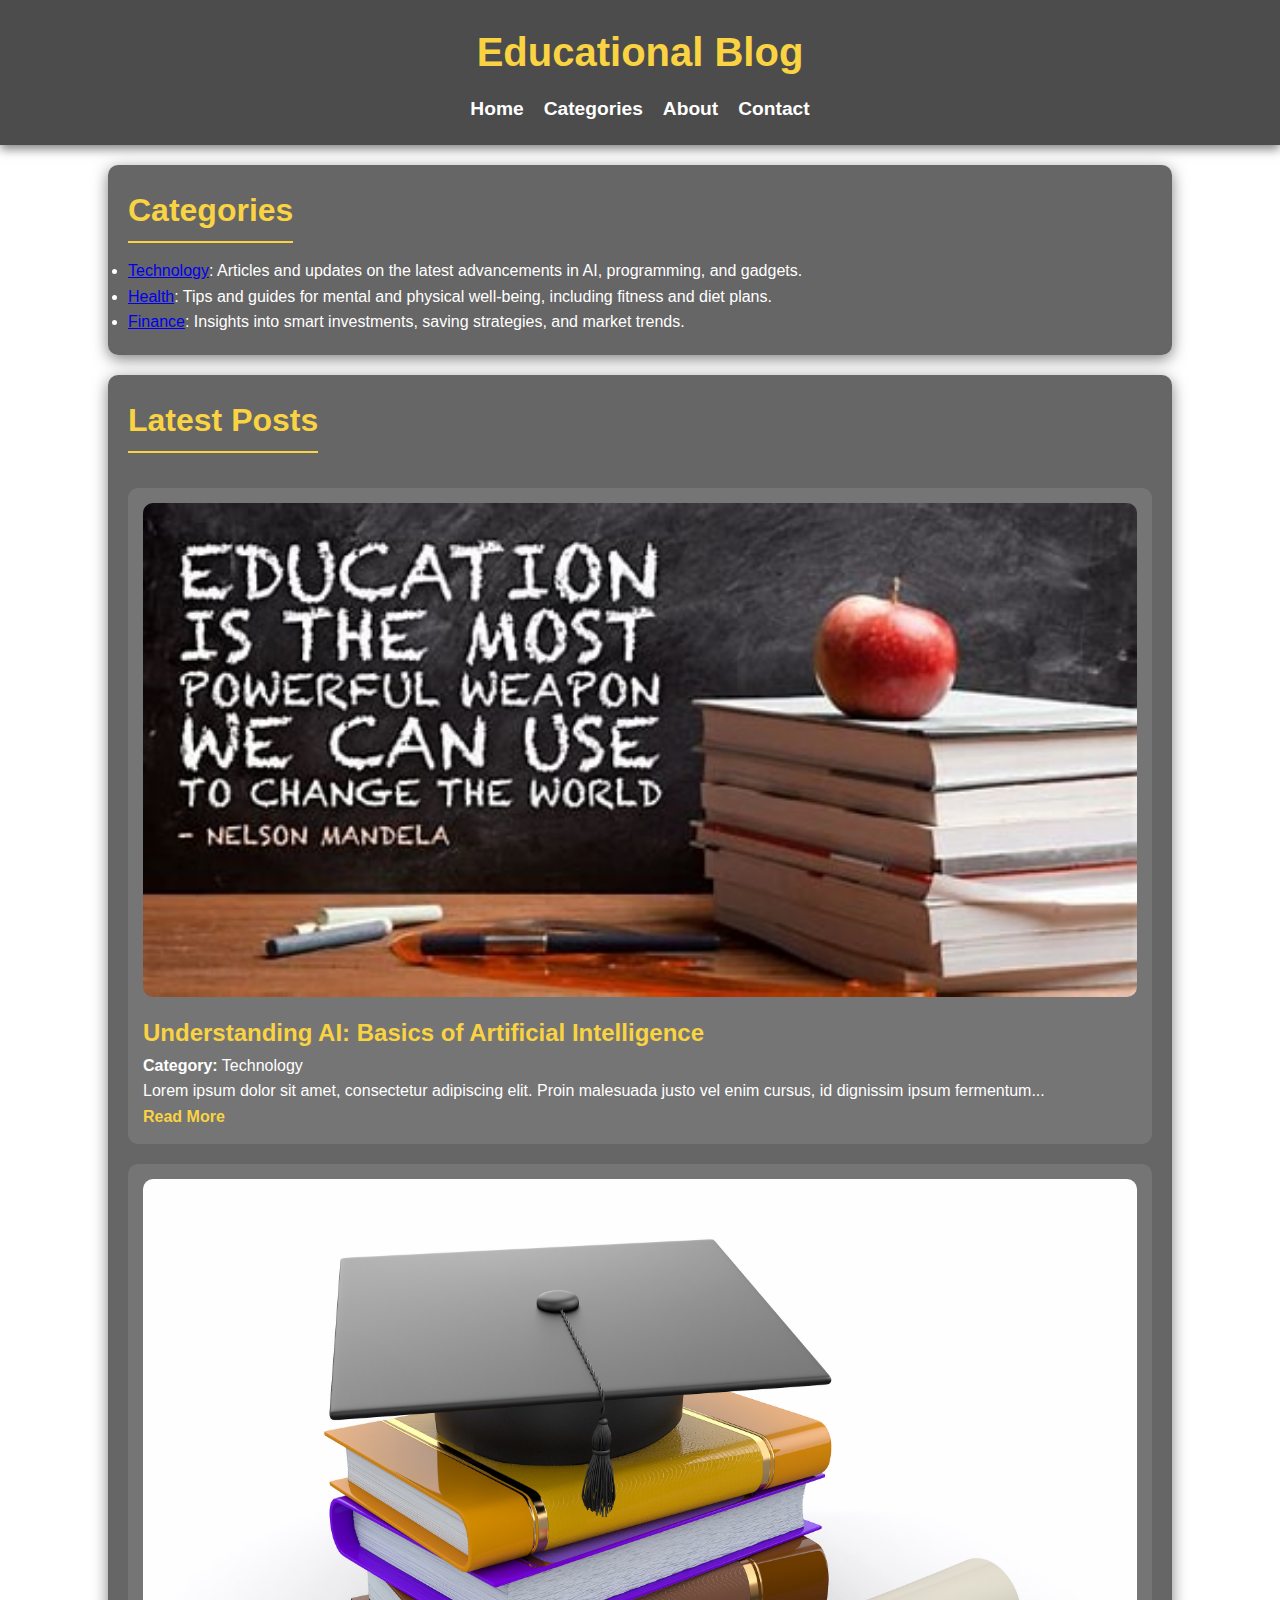
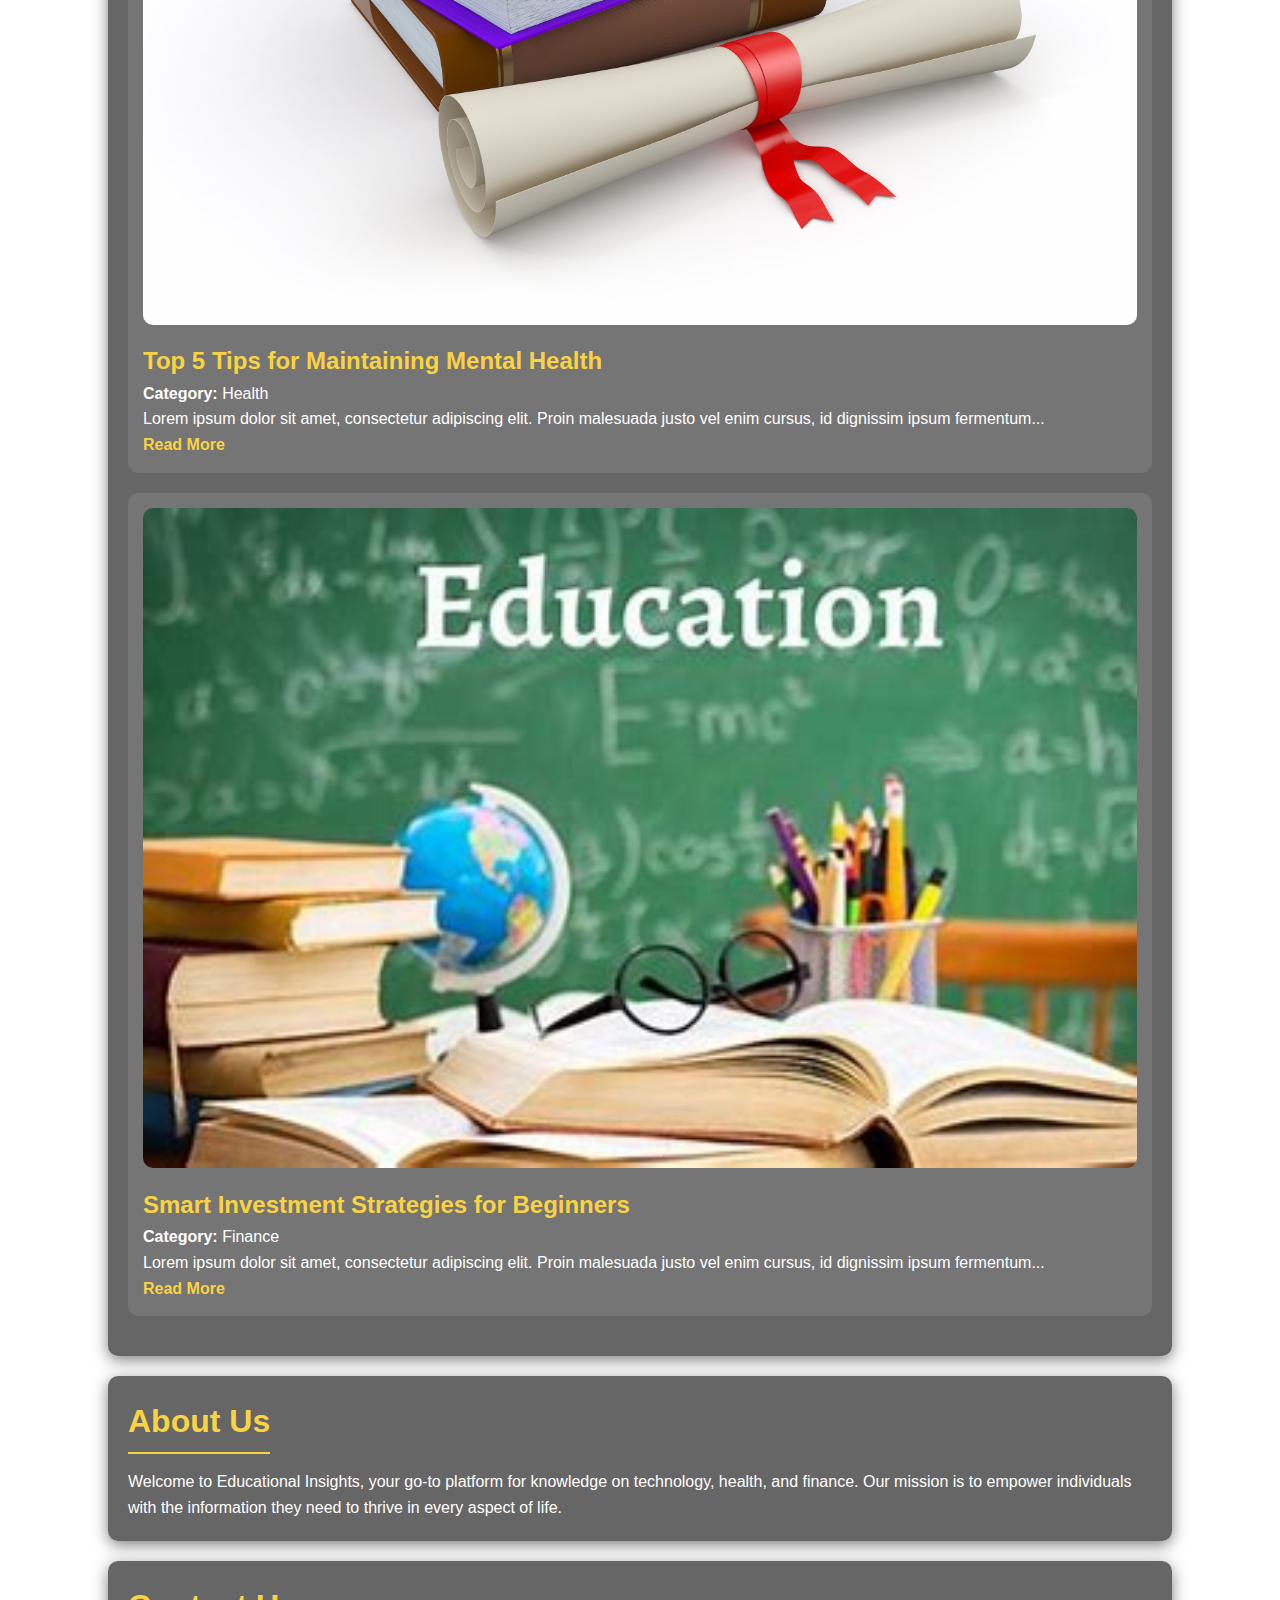
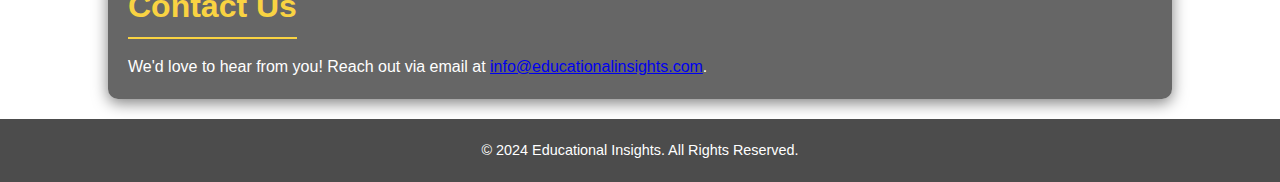
<file: index.html>
<!DOCTYPE html>
<html lang="en">
<head>
    <meta charset="UTF-8">
    <meta name="viewport" content="width=device-width, initial-scale=1.0">
    <title>Document</title>
    <link rel="stylesheet" href="styles.css">

</head>
<body style="background-image: url(https://static.india.com/wp-content/uploads/2022/05/education-image.jpg); background-size: cover; background-repeat: no-repeat; background-position: center;"></body>
    <header>
        <div class="container">
            <h1>Educational Blog</h1>
            <nav>
                <ul>
                    <li><a href="index.html">Home</a></li>
                    <li><a href="categores.html">Categories</a></li>
                    <li><a href="about.html">About</a></li>
                    <li><a href="contact.html">Contact</a></li>
                </ul>
            </nav>
    </header>

    <main>
        <section id="categories" class="page-section">
            <h2>Categories</h2>
            <ul>
                <li><a href="https://kiet.codetantra.com/login.jsp#/contents">Technology</a>: Articles and updates on the latest advancements in AI, programming, and gadgets.</li>
                <li><a href="#">Health</a>: Tips and guides for mental and physical well-being, including fitness and diet plans.</li>
                <li><a href="#">Finance</a>: Insights into smart investments, saving strategies, and market trends.</li>
            </ul>
        </section>

        <section id="blog-posts" class="page-section">
            <h2>Latest Posts</h2>

            <article class="blog-post">
                <a href="https://www.google.com/" target="_blank">
                    
                <img src="edu1.jpeg" alt="AI Basics">
                </a>
                <h3>Understanding AI: Basics of Artificial Intelligence</h3>
                <p><strong>Category:</strong> Technology</p>
                <p>Lorem ipsum dolor sit amet, consectetur adipiscing elit. Proin malesuada justo vel enim cursus, id dignissim ipsum fermentum...</p>
                <a href="#">Read More</a>
            </article>


            <article class="blog-post">
                <img src="edu2.jpg" alt="Mental Health Tips" id="huu" >
                <h3>Top 5 Tips for Maintaining Mental Health</h3>
                <p><strong>Category:</strong> Health</p>
                <p>Lorem ipsum dolor sit amet, consectetur adipiscing elit. Proin malesuada justo vel enim cursus, id dignissim ipsum fermentum...</p>
                <a href="#">Read More</a>
            </article>

            <article class="blog-post">
                <img src="edu3.jpeg" alt="Investment Strategies">
                <h3>Smart Investment Strategies for Beginners</h3>
                <p><strong>Category:</strong> Finance</p>
                <p>Lorem ipsum dolor sit amet, consectetur adipiscing elit. Proin malesuada justo vel enim cursus, id dignissim ipsum fermentum...</p>
                <a href="">Read More</a>
            </article>
        </section>

        <section id="about" class="page-section">
            <h2>About Us</h2>
            <p>Welcome to Educational Insights, your go-to platform for knowledge on technology, health, and finance. Our mission is to empower individuals with the information they need to thrive in every aspect of life.</p>
        </section>

        <section id="contact" class="page-section">
            <h2>Contact Us</h2>
            <p>We'd love to hear from you! Reach out via email at <a href="mailto:info@educationalinsights.com">info@educationalinsights.com</a>.</p>
        </section>
    </main>

   

    <!-- <section id="comments">
        <h2>Comments</h2>
        <form id="comment-form">
            <textarea id="comment" placeholder="Leave a comment..." required></textarea>
            <button type="submit">Submit</button>
        </form>
        <ul id="comment-list"></ul>
    </section> -->
    <footer>
        <div class="container">
            <p>&copy; 2024 Educational Insights. All Rights Reserved.</p>
        </div>
    </footer>
   
</body>
</html>
 <script>
        document.addEventListener('DOMContentLoaded', () => {
            const form = document.getElementById('comment-form');
            const commentList = document.getElementById('comment-list');

            form.addEventListener('submit', (e) => {
                e.preventDefault();
                const commentText = document.getElementById('comment').value;
                if (commentText) {
                    const commentItem = document.createElement('li');
                    commentItem.textContent = commentText;
                    commentList.appendChild(commentItem);
                    form.reset();
                }
            });
        });
    </script>
</file>
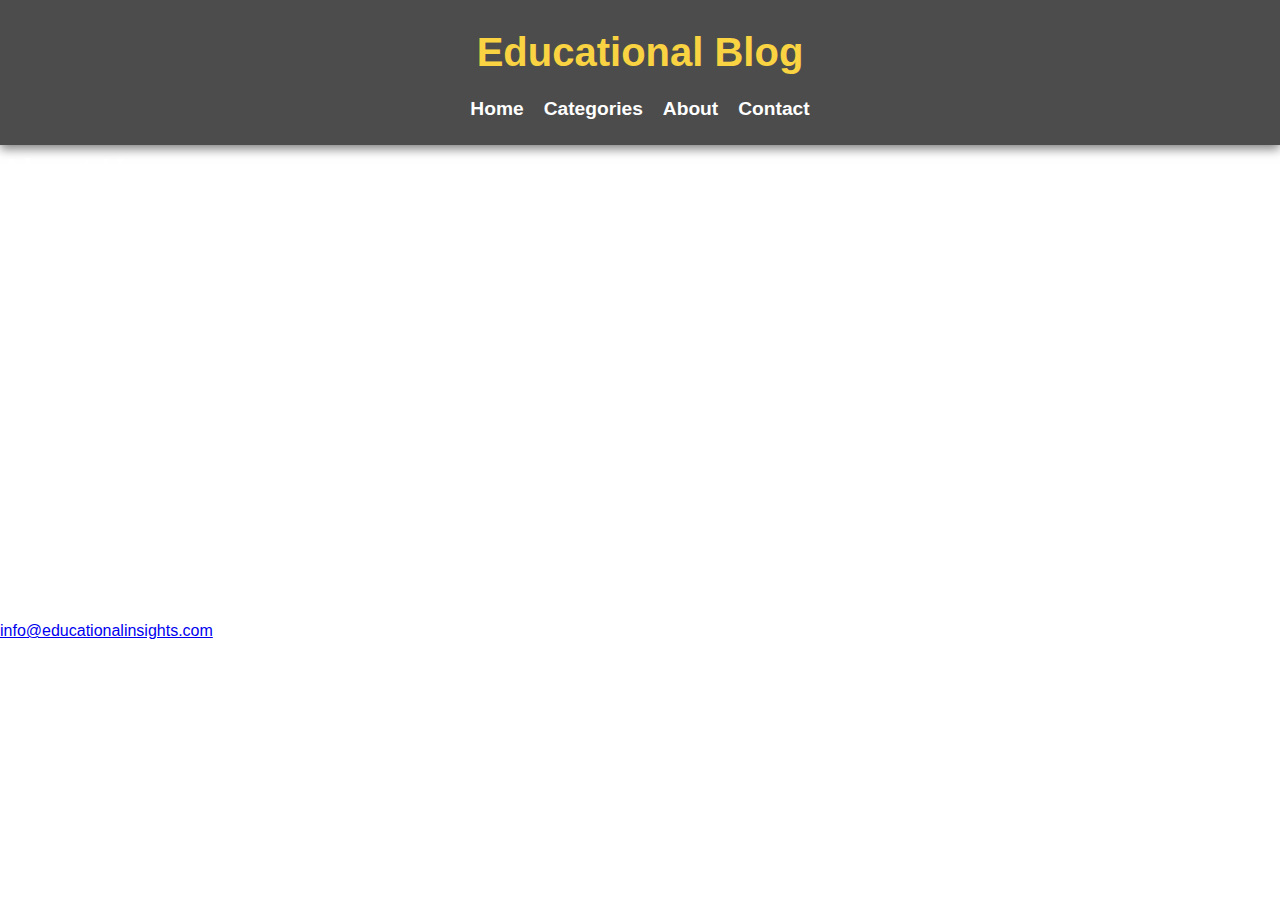
<file: about.html>
<!DOCTYPE html>
<html lang="en">
<head>
    <meta charset="UTF-8">
    <meta name="viewport" content="width=device-width, initial-scale=1.0">
    <title>About Us - Educational Insights</title>
    <link rel="stylesheet" href="styles.css">

</head>
<header>
    <div class="container">
        <h1><b>Educational Blog</b></h1>
        <nav>
            <ul>
                <li><a href="index.html">Home</a></li>
                <li><a href="categores.html">Categories</a></li>
                <li><a href="about.html">About</a></li>
                <li><a href="contact.html">Contact</a></li>
            </ul>
        </nav>
    </div>
</header>
<body>
    <div class="container">
        <h1>About Us</h1>
        <p>Welcome to <strong>Educational Insights</strong>, your trusted source for in-depth knowledge and expert insights across a range of topics. Our blog is dedicated to empowering individuals by providing accurate, actionable, and engaging content in three primary areas:</p>
        
        <ul>
            <li><strong>Technology</strong>: Stay ahead of the curve with updates on artificial intelligence, programming, emerging technologies, and gadgets.</li>
            <li><strong>Health</strong>: Discover tips and guides for maintaining mental and physical well-being, including fitness routines and dietary advice.</li>
            <li><strong>Finance</strong>: Learn smart investment strategies, saving tips, and insights into the ever-changing financial markets.</li>
        </ul>
        
        <h2>Our Mission</h2>
        <p>At Educational Insights, we believe that knowledge is the cornerstone of personal and professional growth. Our mission is to break down complex topics into easy-to-understand articles, empowering readers to make informed decisions in their everyday lives. Whether you're a tech enthusiast, health-conscious individual, or finance-savvy reader, our blog offers valuable insights tailored just for you.</p>
        
        <h2>Why Choose Us?</h2>
        <ul>
            <li><strong>Expert Writers</strong>: Our team comprises subject matter experts who are passionate about delivering high-quality content.</li>
            <li><strong>Engaging Content</strong>: We strive to make learning enjoyable with clear explanations, practical tips, and relatable examples.</li>
            <li><strong>Community Engagement</strong>: Join the conversation! Our commenting system allows readers to share opinions, ask questions, and connect with like-minded individuals.</li>
        </ul>
        
        <h2>Get in Touch</h2>
        <p>We value your feedback and suggestions. Whether you have questions about our articles or ideas for future content, feel free to reach out to us via email at <a href="mailto:info@educationalinsights.com">info@educationalinsights.com</a>.</p>
        
        <p>Thank you for being a part of the Educational Insights community. Together, let's explore, learn, and grow!</p>
    </div>
</body>
</html>
</file>
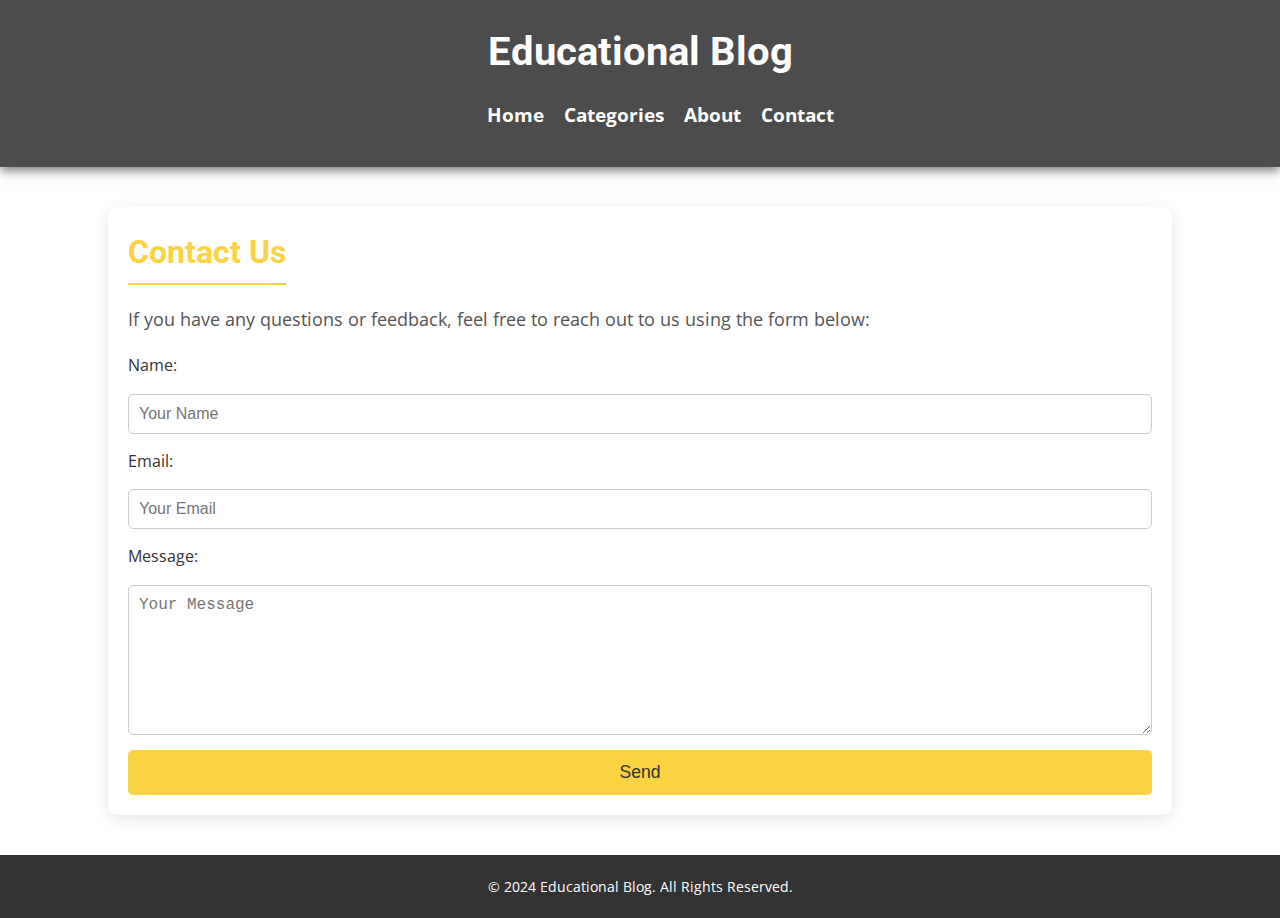
<file: contact.html>
<!DOCTYPE html>
<html lang="en">
<head>
    <meta charset="UTF-8">
    <meta name="viewport" content="width=device-width, initial-scale=1.0">
    <title>Contact Form</title>
    <link href="https://fonts.googleapis.com/css2?family=Roboto:wght@400;700&family=Open+Sans:wght@300;400&display=swap" rel="stylesheet">
    <style>
        /* General Reset */
        body, h1, h2, h3, p, label, input, textarea, button {
            margin: 0;
            padding: 0;
            box-sizing: border-box;
        }

        /* Body Styling */
        body {
            font-family: 'Open Sans', sans-serif;
            background-image: url('https://static.india.com/wp-content/uploads/2022/05/education-image.jpg');
            background-size: cover;
            background-position: center;
            color: #333;
            line-height: 1.6;
            height: 100vh;
            display: flex;
            flex-direction: column;
            justify-content: space-between;
            padding: 0;
        }

        /* Header Styling */
        header {
            background: rgba(0, 0, 0, 0.7); /* Dark overlay for header */
            color: #fff;
            padding: 20px 0;
            box-shadow: 0 4px 10px rgba(0, 0, 0, 0.5);
        }

        header .container {
            width: 80%;
            margin: 0 auto;
            text-align: center;
        }

        header h1 {
            font-family: 'Roboto', sans-serif;
            font-size: 2.5rem;
            margin-bottom: 10px;
        }

        header nav ul {
            list-style: none;
            display: flex;
            justify-content: center;
            gap: 20px;
        }

        header nav ul li a {
            text-decoration: none;
            color: #fff;
            font-size: 1.2rem;
            font-weight: bold;
            transition: color 0.3s, transform 0.3s;
        }

        header nav ul li a:hover {
            color: #f9d342;
            transform: scale(1.1);
        }

        /* Contact Section Styling */
        #contact {
            width: 80%;
            margin: 40px auto;
            padding: 20px;
            background: rgba(255, 255, 255, 0.8); /* Slightly transparent background */
            border-radius: 10px;
            box-shadow: 0 4px 15px rgba(0, 0, 0, 0.1);
        }

        #contact h2 {
            font-family: 'Roboto', sans-serif;
            font-size: 2rem;
            margin-bottom: 20px;
            color: #f9d342;
            border-bottom: 2px solid #f9d342;
            display: inline-block;
            padding-bottom: 5px;
        }

        #contact p {
            margin-bottom: 20px;
            font-size: 1.1rem;
            color: #555;
        }

        /* Form Styling */
        form {
            display: flex;
            flex-direction: column;
            gap: 15px;
        }

        form label {
            font-size: 1rem;
            color: #333;
        }

        form input, form textarea {
            padding: 10px;
            font-size: 1rem;
            border: 1px solid #ccc;
            border-radius: 5px;
            width: 100%;
        }

        form input:focus, form textarea:focus {
            border-color: #f9d342;
            outline: none;
        }

        form button {
            padding: 12px 20px;
            background: #f9d342;
            color: #333;
            border: none;
            border-radius: 5px;
            cursor: pointer;
            font-size: 1.1rem;
            transition: background 0.3s;
        }

        form button:hover {
            background: #ffcc00;
        }

        form textarea {
            resize: vertical;
            height: 150px;
        }

        /* Thank-You Message Styling */
        #thank-you-message {
            font-size: 1.1rem;
            color: #4caf50;
            margin-top: 20px;
            font-weight: bold;
        }

        /* Footer Styling */
        footer {
            text-align: center;
            padding: 20px;
            background: #333;
            color: #fff;
            margin-top: auto;
        }

        footer p {
            font-size: 0.9rem;
            margin: 0;
        }

        /* Responsive Design */
        @media (max-width: 768px) {
            header nav ul {
                flex-direction: column;
                gap: 10px;
            }

            #contact {
                width: 95%;
            }
        }
    </style>
</head>
<body>
    <header>
        <div class="container">
            <h1>Educational Blog</h1>
            <nav>
                <ul>
                    <li><a href="index.html">Home</a></li>
                    <li><a href="categories.html">Categories</a></li>
                    <li><a href="about.html">About</a></li>
                    <li><a href="contact.html">Contact</a></li>
                </ul>
            </nav>
        </div>
    </header>

    <section id="contact">
        <h2>Contact Us</h2>
        <p>If you have any questions or feedback, feel free to reach out to us using the form below:</p>
        <form id="contact-form">
            <label for="name">Name:</label>
            <input type="text" id="name" name="name" placeholder="Your Name" required>
            
            <label for="email">Email:</label>
            <input type="email" id="email" name="email" placeholder="Your Email" required>
            
            <label for="message">Message:</label>
            <textarea id="message" name="message" placeholder="Your Message" required></textarea>
            
            <button type="submit">Send</button>
        </form>
        
        <!-- Thank-you message -->
        <p id="thank-you-message" style="display: none;">Thank you for reaching out! We'll get back to you soon.</p>
    </section>
    
    <footer>
        <p>&copy; 2024 Educational Blog. All Rights Reserved.</p>
    </footer>

    <script>
        // Get the form and thank-you message elements
        const form = document.getElementById('contact-form');
        const thankYouMessage = document.getElementById('thank-you-message');

        // Add submit event listener
        form.addEventListener('submit', function(event) {
            event.preventDefault(); // Prevent form submission
            
            // Check if all fields are filled
            const name = document.getElementById('name').value.trim();
            const email = document.getElementById('email').value.trim();
            const message = document.getElementById('message').value.trim();

            if (name === '' || email === '' || message === '') {
                alert('Please fill out all the fields before submitting.');
                return;
            }

            // Show thank-you message
            thankYouMessage.style.display = 'block';

            // Perform an action after 2 seconds (e.g., redirect)
            setTimeout(function() {
                window.location.href = 'index.html'; // Replace with your desired action
            }, 2000);
        });
    </script>
</body>
</html>
</file>
<file: styles.css>
/* styles.css */

/* General Reset */
body, h1, h2, h3, p, ul, li, a, textarea, button {
    margin: 0;
    padding: 0;
    box-sizing: border-box;
}

/* Body Styling */
body {
    font-family: 'Arial', sans-serif;
    background: url('https://static.india.com/wp-content/uploads/2022/05/education-image.jpg') no-repeat center center;
    background-size: cover;
    color: #fff;
    line-height: 1.6;
    height: 100vh;
    display: flex;
    flex-direction: column;
}

/* Header Styling */
header {
    background: rgba(0, 0, 0, 0.7);
    padding: 20px 0;
    text-align: center;
    box-shadow: 0 4px 10px rgba(0, 0, 0, 0.5);
    background-image: url(https://d138zd1ktt9iqe.cloudfront.net/media/seo_landing_files/file-3-types-of-education-1591979743.jpg);
}

header h1 {
    font-size: 2.5rem;
    color: #f9d342;
    margin-bottom: 10px;
}

header nav ul {
    list-style: none;
    display: flex;
    justify-content: center;
    gap: 20px;
}

header nav ul li a {
    text-decoration: none;
    color: #fff;
    font-size: 1.2rem;
    font-weight: bold;
    transition: color 0.3s, transform 0.3s;
}

header nav ul li a:hover {
    color: #f9d342;
    transform: scale(1.1);
}




/* Section Styling */
.page-section {
    margin: 20px auto;
    padding: 20px;
    background: rgba(0, 0, 0, 0.6);
    border-radius: 10px;
    box-shadow: 0 4px 15px rgba(0, 0, 0, 0.5);
    max-width: 80%;
    text-align: left;
}

.page-section h2 {
    font-size: 2rem;
    margin-bottom: 15px;
    color: #f9d342;
    border-bottom: 2px solid #f9d342;
    display: inline-block;
    padding-bottom: 5px;
}
/* Categories Grid Styling */
.categories-grid {
    display: grid;
    grid-template-columns: repeat(auto-fit, minmax(300px, 1fr));
    gap: 20px;
    justify-items: center; /* Centering items horizontally in each grid cell */
}

.category-item {
    background: white;
    padding: 20px;
    border-radius: 8px;
    box-shadow: 0 4px 10px rgba(0, 0, 0, 0.1);
    width: 100%;
    max-width: 350px; /* Limit the max width of each category */
    text-align: center;
}

.category-item img {
    max-width: 100%;
    height: auto;
    border-radius: 8px;
}

.category-item h3 {
    margin-top: 15px;
    font-size: 1.5rem;
}

.category-item p {
    margin-top: 10px;
    color: #555;
}

.category-item a {
    display: inline-block;
    margin-top: 15px;
    color: #f9d342;
    text-decoration: none;
    font-weight: bold;
    transition: color 0.3s;
}

.category-item a:hover {
    color: #ffcc00;
}

/* Footer Styling */
footer {
    background: #333;
    color: white;
    padding: 10px 0;
    text-align: center;
}


/* Blog Post Styling */
.blog-post {
    margin: 20px 0;
    background: rgba(255, 255, 255, 0.1);
    border-radius: 10px;
    padding: 15px;
    color: #fff;
    transition: transform 0.3s, box-shadow 0.3s;
}

.blog-post:hover {
    transform: translateY(-5px);
    box-shadow: 0 8px 20px rgba(0, 0, 0, 0.5);
}

.blog-post img {
    width: 100%;
    height: auto;
    border-radius: 10px;
    margin-bottom: 10px;
}

.blog-post h3 {
    font-size: 1.5rem;
    color: #f9d342;
}

.blog-post a {
    color: #f9d342;
    text-decoration: none;
    font-weight: bold;
    transition: color 0.3s;
}

.blog-post a:hover {
    color: #fff;
}

/* Comment Section Styling */
#comments {
    margin: 20px auto;
    padding: 20px;
    background: rgba(0, 0, 0, 0.7);
    border-radius: 10px;
    max-width: 80%;
    box-shadow: 0 4px 15px rgba(0, 0, 0, 0.5);
}

#comments h2 {
    font-size: 2rem;
    margin-bottom: 10px;
    color: #f9d342;
}

#comment-form textarea {
    width: 100%;
    padding: 10px;
    margin: 10px 0;
    border: 1px solid #f9d342;
    border-radius: 5px;
    resize: none;
}

#comment-form button {
    padding: 10px 20px;
    background: #f9d342;
    color: #000;
    border: none;
    border-radius: 5px;
    cursor: pointer;
    font-size: 1rem;
    transition: background 0.3s;
}

#comment-form button:hover {
    background: #fff;
}

#comment-list {
    list-style: none;
    margin-top: 10px;
    padding-left: 0;
}

#comment-list li {
    margin: 10px 0;
    padding: 10px;
    background: rgba(255, 255, 255, 0.1);
    border-radius: 5px;
}

/* Footer Styling */
footer {
    text-align: center;
    padding: 20px 0;
    background: rgba(0, 0, 0, 0.7);
    color: #fff;
    position: relative;
    bottom: 0;
    width: 100%;
}

footer p {
    font-size: 0.9rem;
    margin: 0;
}

/* Responsive Design */
@media (max-width: 768px) {
    header nav ul {
        flex-direction: column;
        gap: 10px;
    }

    .page-section {
        max-width: 95%;
    }

    #comment-form textarea {
        width: 100%;
    }
}
</file>
